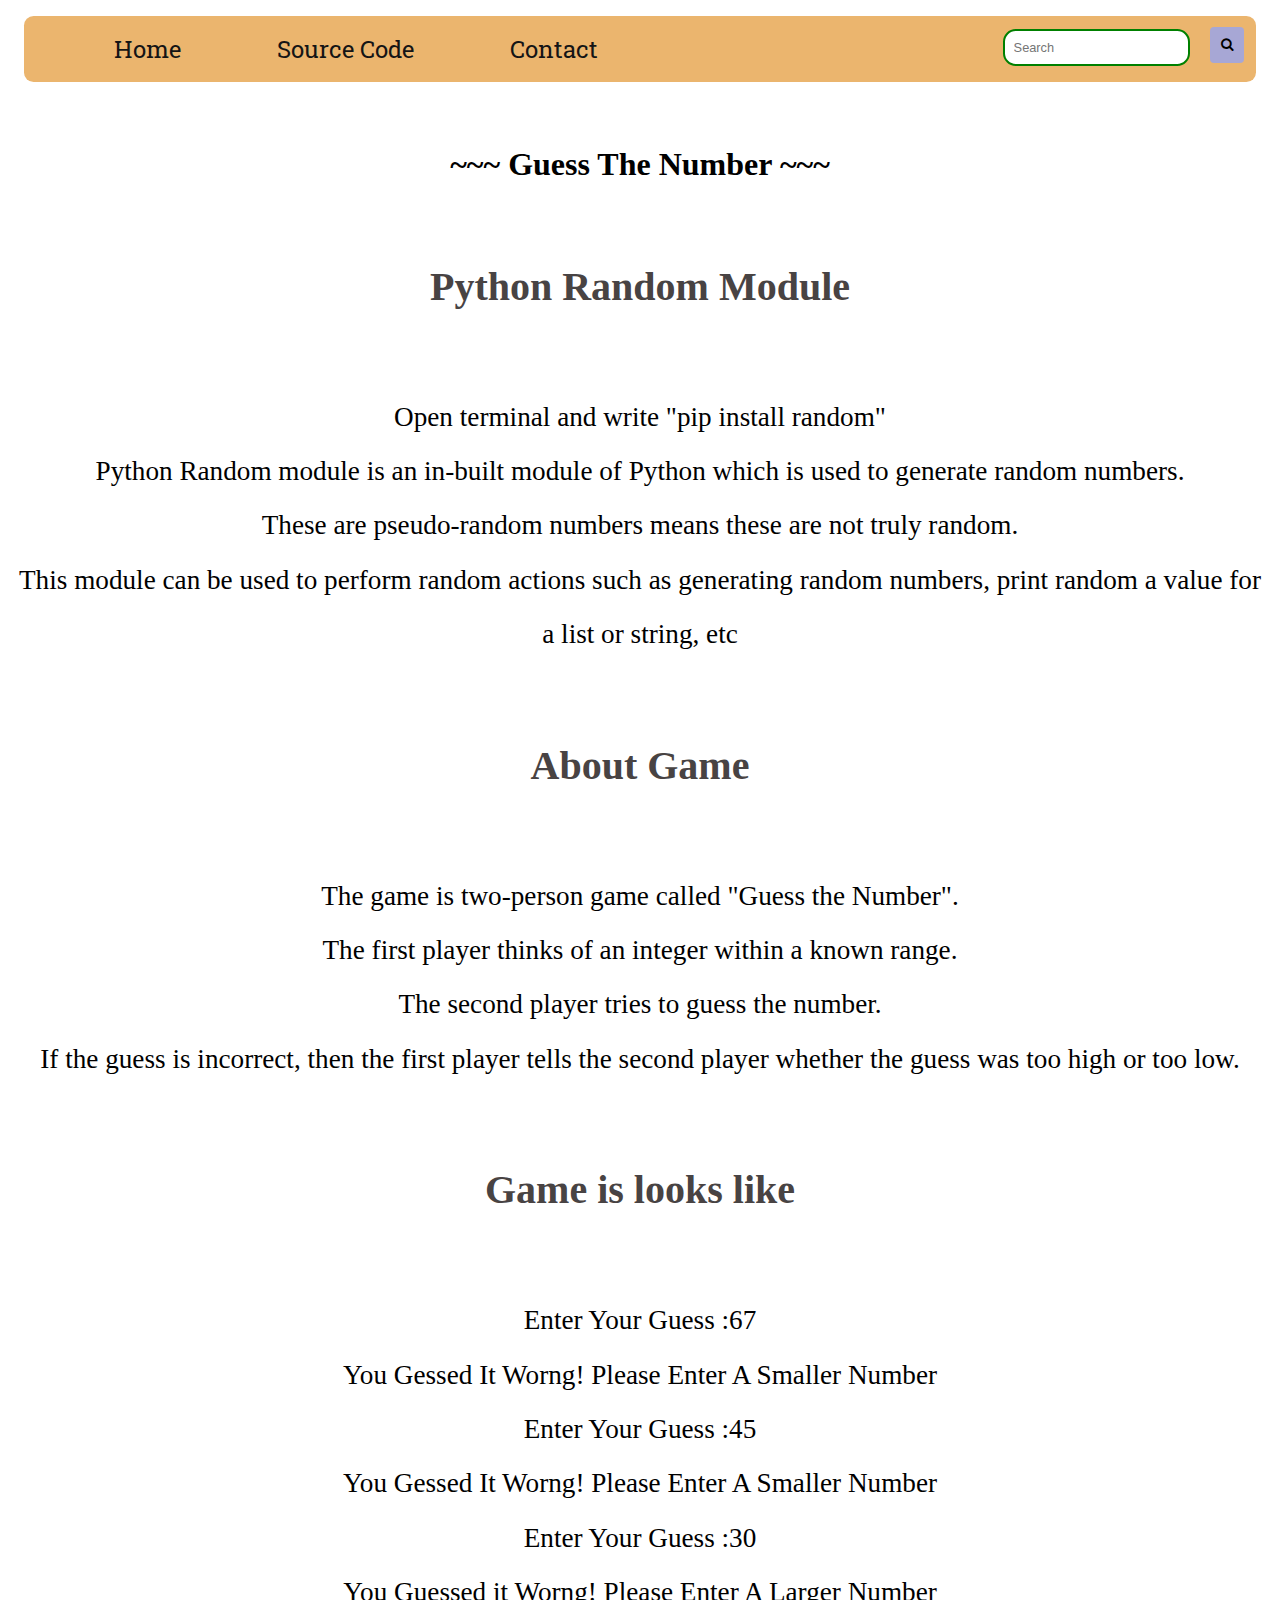
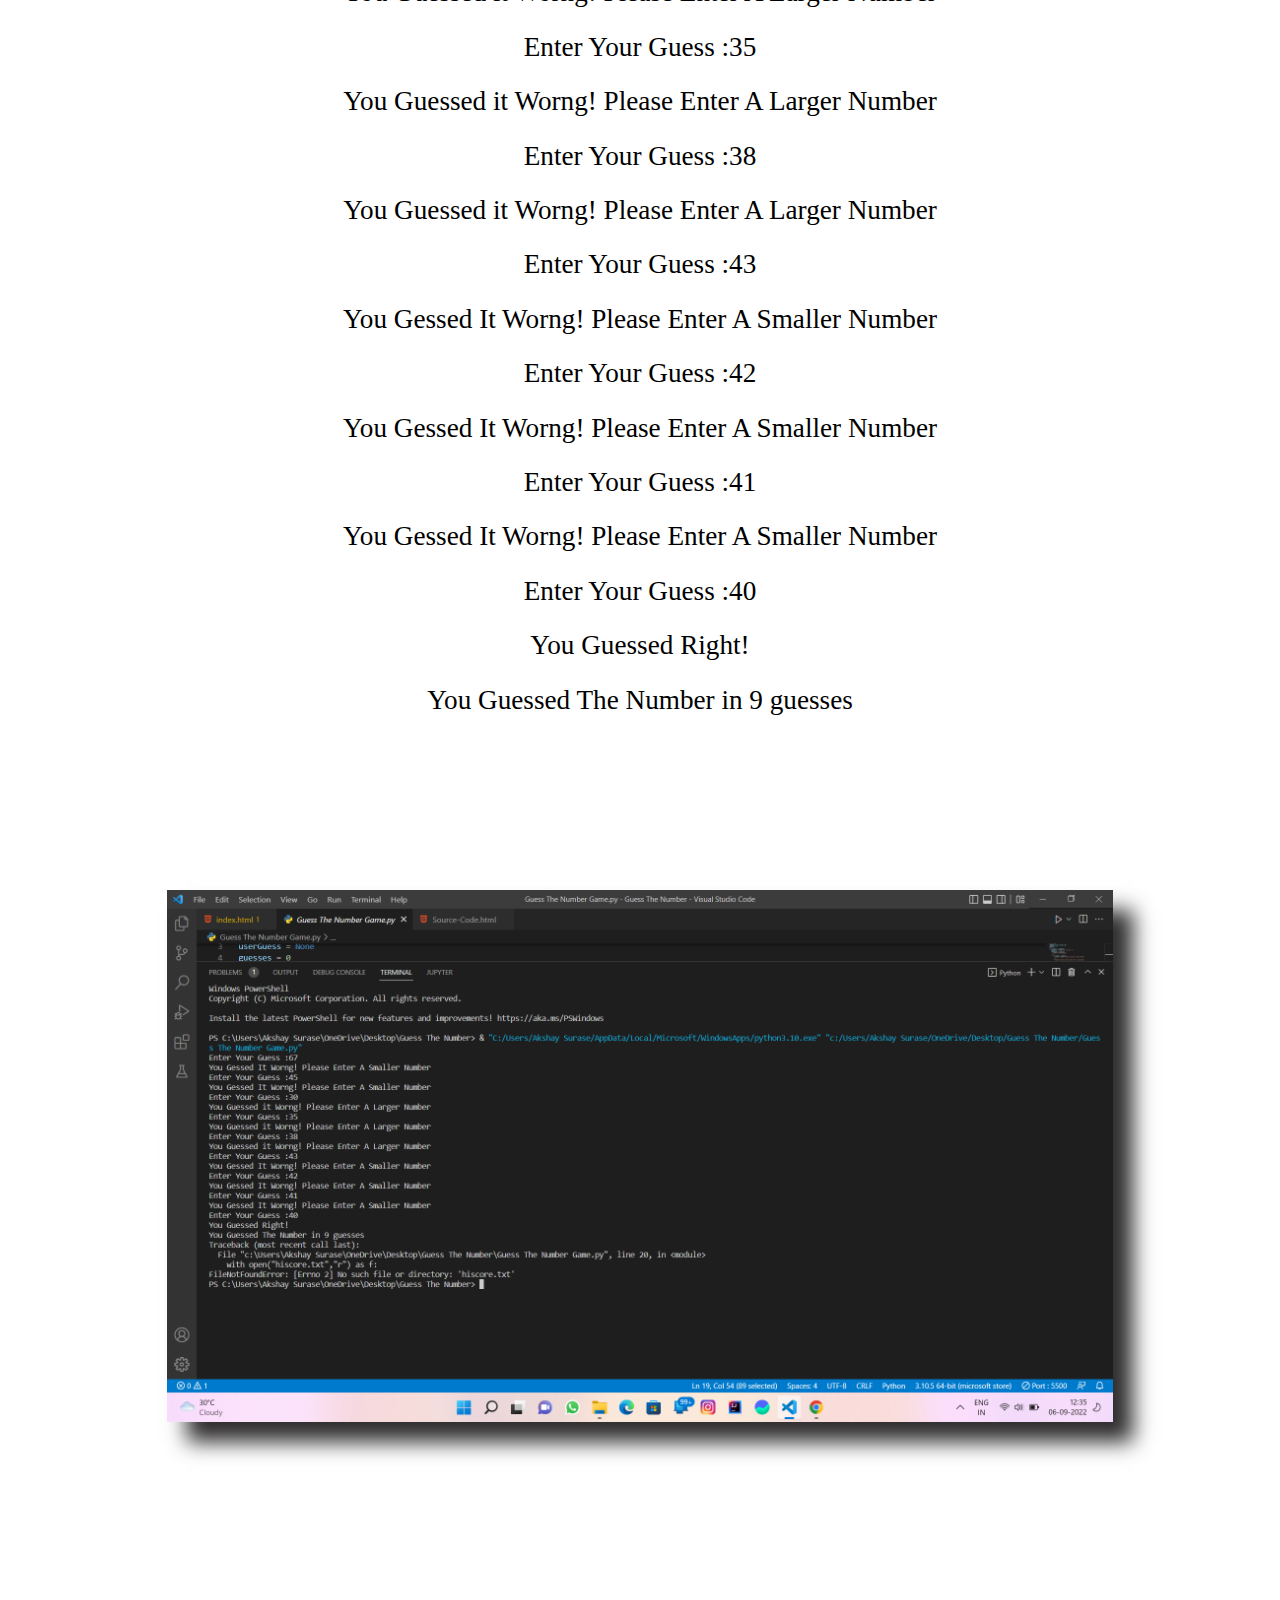
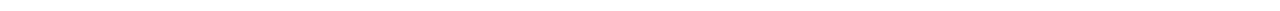
<file: index.html>
<!DOCTYPE html>
<html lang="en">

<head>
    <meta charset="UTF-8">
    <meta http-equiv="X-UA-Compatible" content="IE=edge">
    <meta name="viewport" content="width=device-width, initial-scale=1.0">
    <title>Making Simple Game With Python|Source Code</title>
    <link rel="stylesheet" href="style.css">
    <link rel="stylesheet"
        href="https://cdnjs.cloudflare.com/ajax/libs/font-awesome/4.7.0/css/font-awesome.min.css">
    <link href="https://fonts.googleapis.com/css2?family=Roboto+Slab&display=swap" rel="stylesheet">
    <style>
        #head0 {
            text-align: center;
            margin: 2em 0em;
            justify-content: center;
            align-items: center;


        }

        #head0:hover {
            color: rgb(24, 63, 180);
        }

        #head {

            margin: 2em 1.8em;
            font-size: 2.5rem;
            color: rgb(72, 67, 67);
            text-align: center;
            justify-content: center;
            align-items: center;

        }

        #head1 {
            font-size: 2.5rem;
            color: rgb(72, 67, 67);
            text-align: center;
            margin: 2em 0em;
            text-align: center;
            justify-content: center;
            align-items: center;

        }

        #head2 {
            font-size: 2.5rem;
            color: rgb(72, 67, 67);
            text-align: center;
            margin: 2em 0em;
            text-align: center;
            justify-content: center;
            align-items: center;


        }


        .para {
            font-size: 1.7rem;
            margin: 2px 1.8px;
            line-height: 2em;
            text-align: center;
            justify-content: center;
            align-items: center;

        }

        #image {
            box-shadow: 20px 20px 20px rgb(47, 45, 45);
            margin: 6em 0em;
            width: 75%;
            /* justify-content: center; */
            position: relative;
            align-items: center;
            justify-content: center;



        }

        @media screen and (max-width: 800px) {

            .left,
            .main,
            .right {
                width: 100%;
                /* @media (max-width:300px){
            .container{
                display: block;
            }
        } @media (max-width:300px){
            .container{
                display: block;
            }
        } @media (max-width:300px){
            .container{
                display: block;
            }
        } @media (max-width:300px){
            .container{
                display: block; */
            }
        }
    </style>

</head>

<body>
    <div class="container">
        <header>
            <nav class="navbar">
                <ul>
                    <li><a href="index.html">Home</a></li>
                    <li><a href="Source-Code.html">Source Code</a></li>
                    <li><a href="Contact.html">Contact</a></li>
                    <div class="search">
                        <button id="btn" type="submit"><i class="fa fa-search"></i></button>
                        <input type="text" id="search" name="search" placeholder="Search">
                    </div>
                </ul>
            </nav>
        </header>

        <head>
            <h1 id="head0" class="" onmouseover="change()">~~~ Guess The Number ~~~</h1>
        </head>

        <div class="containt">
            <h2 id="head">Python Random Module</h2>
            <p class="para">Open terminal and write "pip install random" <br>
                Python Random module is an in-built module of Python which is used to generate
                random
                numbers. <br> These are pseudo-random numbers means these are not truly random. <br>
                This module can be used to perform random actions such as generating random numbers,
                print random a value for a list or string, etc
            </p>

            <h1 id="head1">About Game</h1>
            <p class="para">The game is two-person game called "Guess the Number". <br> The first
                player
                thinks of an integer within a known range. <br> The second player tries to guess the
                number. <br> If the guess is incorrect, then the first player tells the second
                player
                whether the guess was too high or too low.</p>

            <h1 id="head2">Game is looks like</h1>
            <p class="para">
                Enter Your Guess :67 <br>
                You Gessed It Worng! Please Enter A Smaller Number<br>
                Enter Your Guess :45<br>
                You Gessed It Worng! Please Enter A Smaller Number<br>
                Enter Your Guess :30<br>
                You Guessed it Worng! Please Enter A Larger Number<br>
                Enter Your Guess :35<br>
                You Guessed it Worng! Please Enter A Larger Number<br>
                Enter Your Guess :38<br>
                You Guessed it Worng! Please Enter A Larger Number<br>
                Enter Your Guess :43<br>
                You Gessed It Worng! Please Enter A Smaller Number<br>
                Enter Your Guess :42<br>
                You Gessed It Worng! Please Enter A Smaller Number<br>
                Enter Your Guess :41<br>
                You Gessed It Worng! Please Enter A Smaller Number<br>
                Enter Your Guess :40<br>
                You Guessed Right!<br>
                You Guessed The Number in 9 guesses

                <img id="image" src="Screenshot (42).png" alt="Loading...">
            </p>
        </div>
    </div>



    <script>
        function change() {
            setInterval(function() {
            document.getElementById("head0").style.color = "red"
            }, 3000);
            
        }
        
        
    </script>
</body>

</html>
</file>
<file: style.css>
.container {
    /* height: 100vh;
     width: 100vw; */
     justify-content: center;
     /* display: inline-block; */
 }

 .containt {
     /* height: 50vh;
     /* width: 100vw; */
     /* min-width: fit-content; */
     align-items: center;
     justify-content: center;
 }


 .navbar {
     /* height: 10vh;
     width: 97vw; */
     /* min-width: fit-content; */
     align-items: center;
     justify-content: center;
     background-color: rgb(235, 181, 110);
     border-radius: 0.6em;
     padding: 0em 0.1em;
     margin: 0.5em 1em;
     font-family: 'Roboto Slab', serif;


 }



 .navbar ul {
     overflow: auto;
 }

 .navbar li {
     float: left;
     list-style: none;
     padding: 0.5em 0.6em;
     margin: 0.2em 1em;
     font-size: 1.5rem;
     justify-content: center;
 }

 .navbar li a {
     text-decoration: none;
     padding: 0.4em 0.4em;
     color: rgb(20, 20, 21);
 }

 .navbar li a:hover {
     background-color: rgb(163, 150, 150);
     border-radius: 0.6em;
 }

 #btn {
     margin: 0.8em 0.8em;
     padding: 0.8em 0.8em;
     float: right;
     border: none;
     border-radius: 0.3em;
     background-color: rgb(167, 167, 213);
     color: black;
     cursor: pointer;
 }

 #search {
     margin: 1em 0.8em;
     padding: 0.7em 0.7em;
     float: right;
     border-radius: 1em;
     text-align: left;
     font-size: 0.8em;
     align-items: center;
     justify-content: center;
 }

 .navbar input {
     border: 2px solid green;
     padding: 0.1em 0.4em;
 }
</file>
